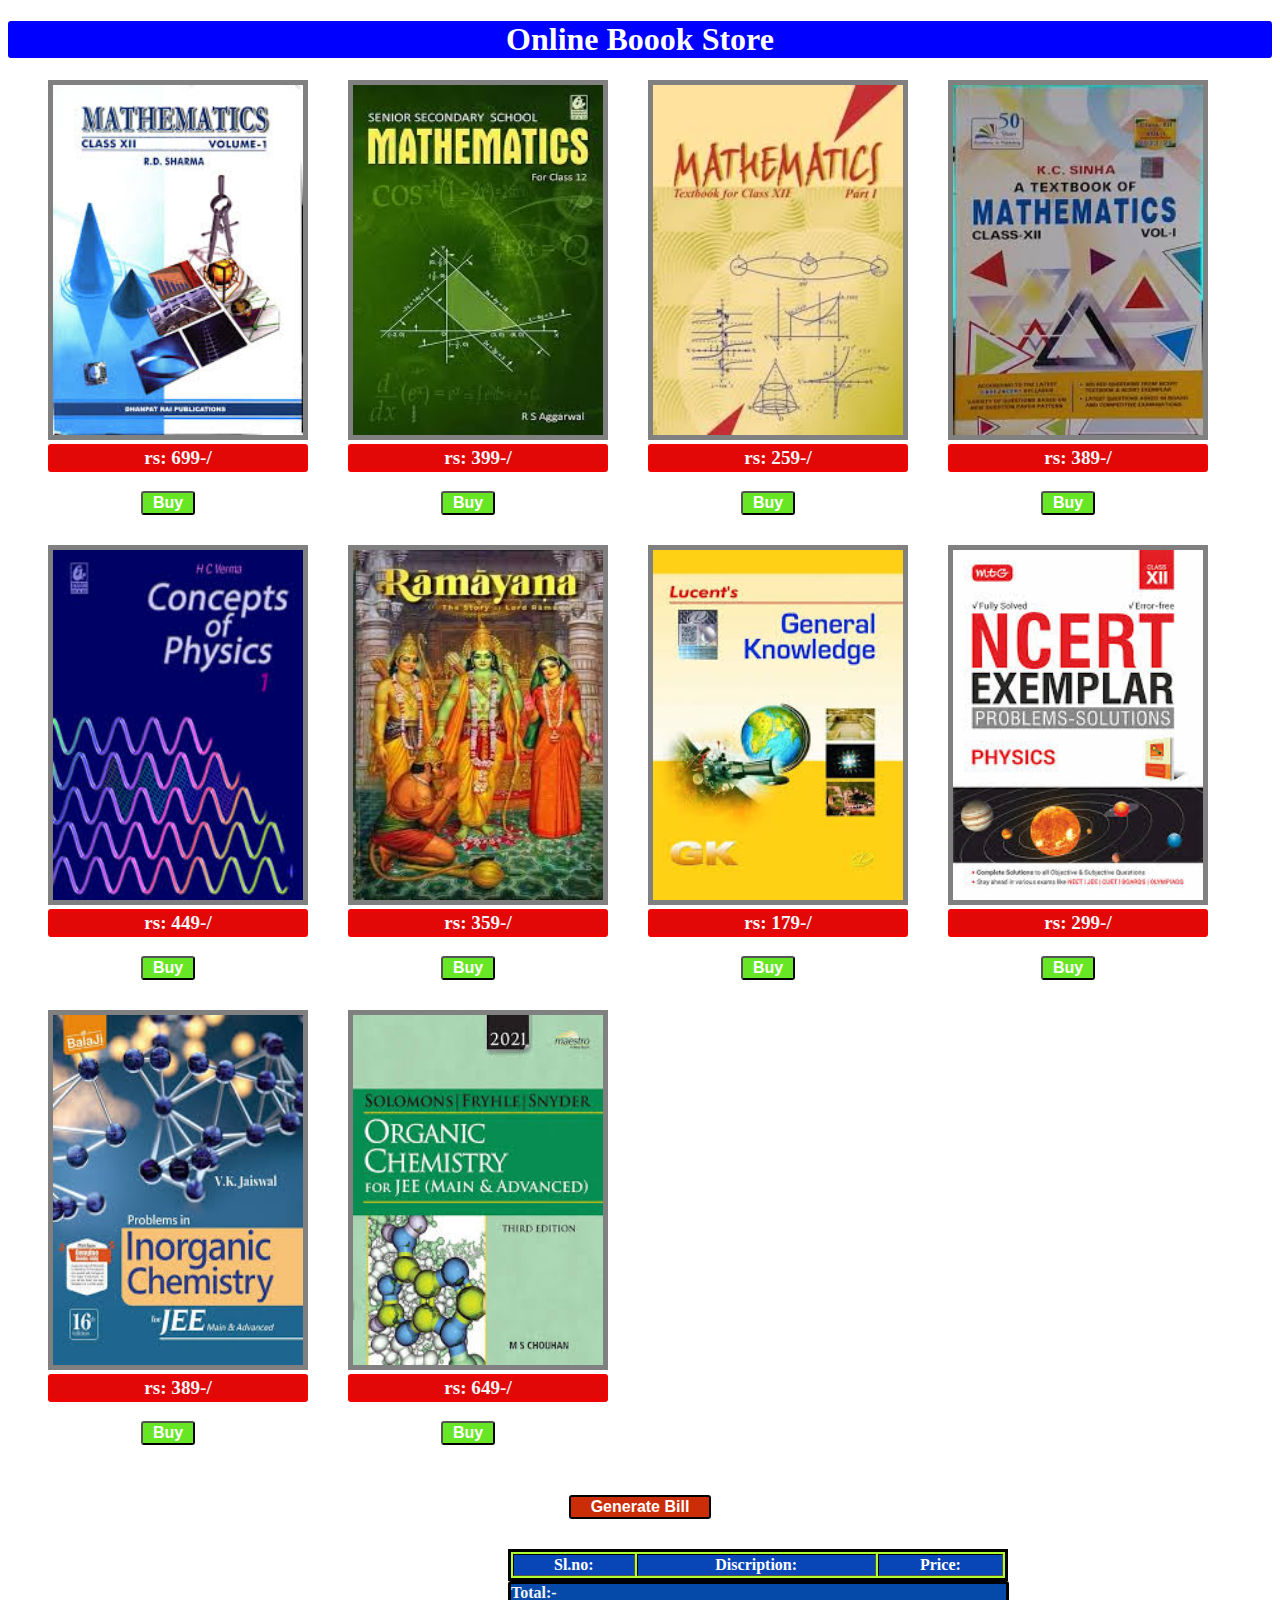
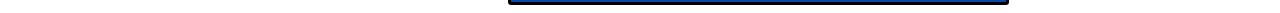
<file: index.html>
<!DOCTYPE html>   <!-- Examples of click...-->
<html lang="en">
<head>
           <link rel="stylesheet" href="1_tt.css">
    <meta charset="UTF-8">
    <meta name="viewport" content="width=device-width, initial-scale=1.0">
    <title>Document</title>
     <style>
          .frame{
                color:  white;
                 background-color:  blue;
                   border-radius: 3px; 
                   text-align: center; 
          }    
     </style>
        
              
</head>
<body>
       <h1 class="frame" >Online Boook Store</h1> 
            <div class="dv">
                <img src="download (1).jpg" alt="" width="250px" height="350px">
                <p>rs: 699-/</p>
                  <div class="bt">
                    <input type="button" value="Buy"  id="butn1" class="btp"> 
                  </div>
             
            </div>
               <div class="dv">
                <img src="download (2).jpg" alt="" width="250px" height="350px" >
                <p>rs: 399-/</p>
                <div class="bt">
                    <input type="button" value="Buy"  id= "butn2" class="btp">
                </div>
               
               </div>


               <div class="dv">
                <img src="download (3).jpg" alt=""width="250px" height="350px" >
                <p>rs: 259-/</p>
                <div class="bt">
                    <input type="button" value="Buy" id="butn3" class="btp"> 
                </div>
               
               </div>


               <div class="dv">
                <img src="download.jpg" alt=""width="250px" height="350px">
                    <p>rs: 389-/</p>
                    <div class="bt">
                        <input type="button" value="Buy" id="butn4"  class="btp">
                    </div>
                  
               </div>
                 
                <div class="dv"> 
                    <img src="download (4).jpg" alt="" width="250px" height="350px">
                    <p>rs: 449-/</p>
                    <div class="bt">
                        <input type="button" value="Buy"  id="butn5" class="btp">
                    </div>
                    </div>
                    <div class="dv"> 
                      <img src="download (5).jpg" alt="" width="250px" height="350px">
                      <p>rs: 359-/</p>
                      <div class="bt">
                          <input type="button" value="Buy"  id="butn6" class="btp">
                      </div>
                      </div>
                      <div class="dv"> 
                        <img src="download (6).jpg" alt="" width="250px" height="350px">
                        <p>rs: 179-/</p>
                        <div class="bt">
                            <input type="button" value="Buy"  id="butn7" class="btp">
                        </div>
                        </div>
                        <div class="dv"> 
                          <img src="images.jpg" alt="" width="250px" height="350px">
                          <p>rs: 299-/</p>
                          <div class="bt">
                              <input type="button" value="Buy"  id="butn8" class="btp">
                          </div>
                          </div>
                          <div class="dv"> 
                            <img src="download (8).jpg" alt="" width="250px" height="350px">
                            <p>rs: 389-/</p>
                            <div class="bt">
                                <input type="button" value="Buy"  id="butn9" class="btp">
                            </div>
                            </div>
                            <div class="dv"> 
                              <img src="download (9).jpg" alt="" width="250px" height="350px">
                              <p>rs: 649-/</p>
                              <div class="bt">
                                  <input type="button" value="Buy"  id="butn10" class="btp">
                              </div>
                </div><br>
                  
                     <div class="butt">
                        <input type="button" value="Generate Bill" id="btn">
                     </div>

                
                  
                     <div class="tbl">
                    <table id="table1" border="1">
                        <tr id="hd">
                             <th>Sl.no:</th>
                             <th>Discription:</th>
                             <th>Price:</th>
                        </tr> 
                        
                      </div>   
                    </table>
                    <div class="spn">
                      Total:-<span id="span1"></span>
                    </div>
                        </div>
                    
                     
             
        
        
             
            
              <script>
                  var imgdata= [
                      {imagesrc:"butn1", title:" Mathematics(by RD Sharma vol1, 3rd edtion)", price:699},
                      {imagesrc:"butn2", title:" SecondaryMathematics(by RS Agrawal 12th, 2nd edition )" ,price:399} ,
                      {imagesrc:"butn3", title:" Ncert(12th vol1 ,6th edition)", price:259},
                      {imagesrc:"butn4",  title:" HigerMathematics(by KC Shina ,12th(5th edition))",price:389},
                       {imagesrc:"butn5",  title:" Concept of Physics(by HC Verma 4th edition) " ,price:449},
                       {imagesrc:"butn6", title:" Ramayana(3rd edtion)", price:359},
                      {imagesrc:"butn7", title:"  Lucent General Knowledge( 2nd edition )" ,price:179} ,
                      {imagesrc:"butn8", title:" Ncert Exmpler(by mtg)", price:299},
                      {imagesrc:"butn9",  title:" Physical chem for jee(by Vk Jaiswal )",price:389},
                       {imagesrc:"butn10",  title:" Organic Chem for jee(by Ms Chauan 4th edition) " ,price:649} 
                  ]
                    var final=[];
                    
                  var getimgsrc= document.getElementsByClassName("btp");
                       for(var i=0; i<getimgsrc.length; i++){
                               getimgsrc[i].addEventListener("click", sample);  // adding click funcanality to all..
                       }
                      function sample(event){  // this is done to add some style in documet... 
                             if(event.target.getAttribute("class")=="class1"){
                                event.target.setAttribute("class", "btp"); 
                             }

                                else{
                             event.target.setAttribute("class", "class1");   }
                               
                             // think about this what is it..
                      }
                        // calculate the cost of total price of selected books...
                         document.getElementById("btn").addEventListener("click",sample2);
                           function sample2(){
                                  var prc=0;
                                  var imgselected= document.getElementsByClassName("class1");
                                  // all selected objects are stored..
                                 var n=0;
 for(var i=0; i<imgselected.length; i++){
           var imgsr=  imgselected[i].getAttribute("id");
         for(var j=0; j<imgdata.length; j++){
             
                if(imgsr==imgdata[j].imagesrc){
                    n++;
                        prc= prc+ imgdata[j].price;
                             var chk=0;
                          for(var i=0; i<final.length; i++){
                                if(final[i].slno==n){
                                      chk=1;
                                      break;
                                }
                          }
                            if(chk==0){
                      final.push({slno:n, tt:imgdata[j].title, pr: imgdata[j].price});
                            }
                }
         }
 }
     
 for(var i=0; i<final.length; i++){
                 var s= "<tr><td>" +final[i].slno+ "</td><td>"+final[i].tt+"</td><td>"+final[i].pr +"</td></tr>";  // please understand this line carefully..
                  document.getElementById("table1").innerHTML+= s;
           }
          
         document.getElementById("span1").innerHTML= "Rs. "+prc+"-/";
                           }
              </script>
         
</body>
</html>
</file>
<file: 1_tt.css>
body{
  background-image: url("https://w0.peakpx.com/wallpaper/137/48/HD-wallpaper-beautiful-hearts-heart-purple-thumbnail.jpg");
   background-attachment: fixed; 

}
img{
 margin-left: 20px;
 border: 5px solid gray;
}
.dv{
margin-left: 20px;
float: left;
}
p{
text-align: center;
font-size: larger;
font-weight: bold;
color: rgb(245, 245, 249);
border: 3px solid rgb(239, 3, 3);
background-color: rgb(227, 8, 8);
margin-left: 20px;
margin-top: 0px;
border-radius: 3px;
}
.bt{
  margin-top: 0px;
 margin-bottom: 30px;
text-align: center;
}
.btp{
cursor: pointer;  
text-align: center;
font-size: medium;
font-weight: 600;
color: white;
padding-right: 10px;
padding-left: 10px;
background-color: rgb(102, 230, 37);
border-radius: 3px;
 margin-top: 0px;
}
.tp{  
padding-top: 10px;
clear: left;     
text-align: center;
font-size: larger;
font-weight: bold;
}
.butt{
 clear: left;
  text-align: center;
  
}
#btn{
    margin-top: 20px;
   padding-left: 20px;
   padding-right: 20px;
   border: 2px solid black;
    background-color: rgb(203, 45, 9); 
      color:white;
      font-size: medium;
       font-weight: 600;
       border-radius: 3px;
         cursor: pointer;
}
.class1{
  background-color: rgb(20, 36, 204);
   color: white;
   font-size: medium;
    font-weight: 700;
}
#cal{
   font-size: medium;
   font-weight: 700;
}
.tbl{
     margin-left: 500px;
     margin-top: 30px;
}
.spn{    color: rgb(243, 244, 246);
      font-size: medium;
      font-weight: bolder;
      border: 3px solid black;
      border-radius: 3px;
      background-color: rgb(6, 74, 169);
}
#table1{
      
       border: 3px solid black;
    background-color: greenyellow; 
    color: rgb(4, 4, 4);
    font-weight: 800;
}
#hd{
  background-color: rgb(8, 70, 184);
   font-weight: bolder;
   color:white;
}
/* for smallar devices.... */
@media only screen and (max-width:768px){
    .tbl{
        margin-left: 0px;
    }
        #table1{
          width: 250px;
        }
        .spn{
         width: 245px;
        }
    

}
/* for large devices .....*/
@media only screen and (min-width:769px){
#table1{
 width: 500px;
}
.spn{
 width: 495px;
}
}
</file>
